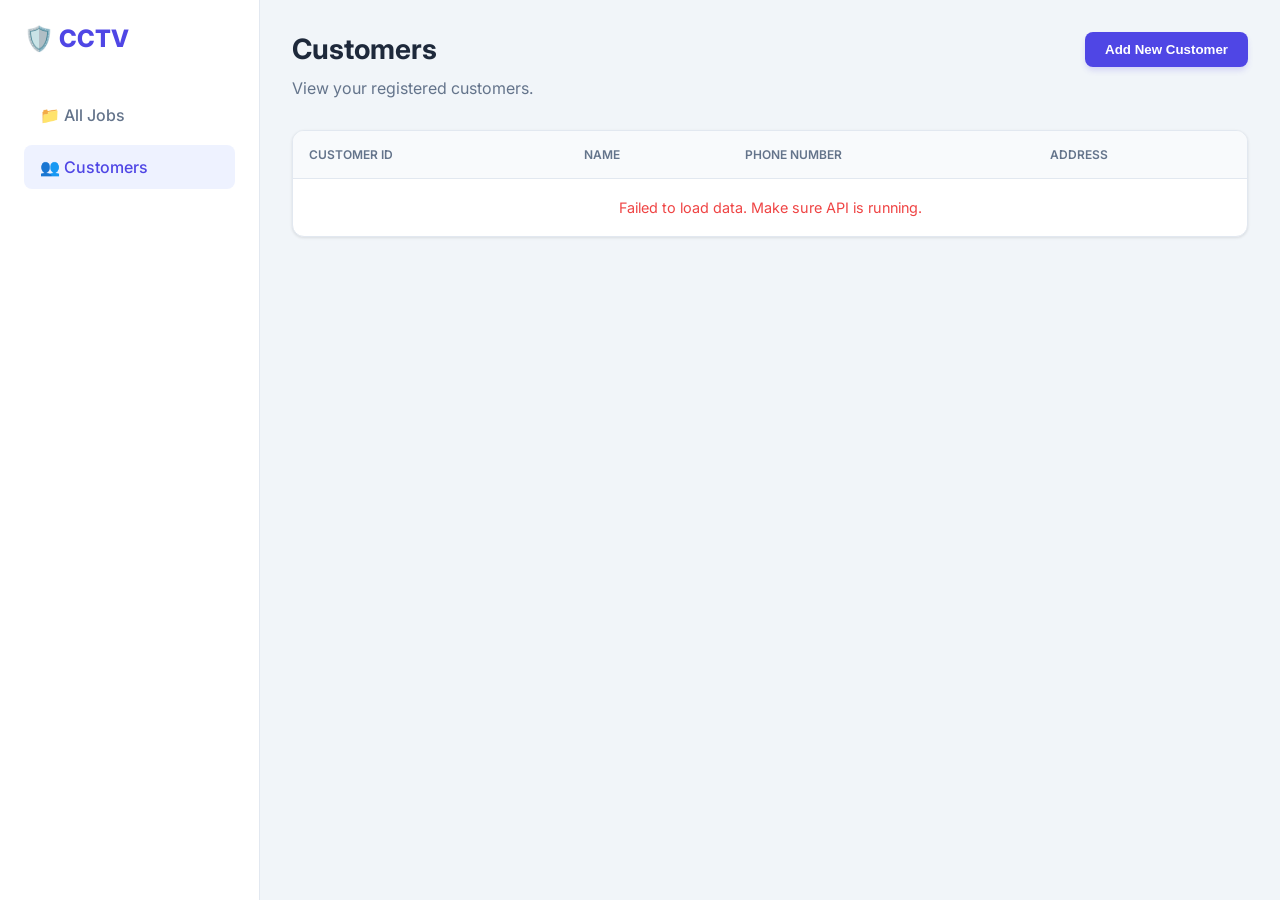
<file: Project Files/Project Front/customer.html>
<!DOCTYPE html>
<html lang="en">
<head>
    <meta charset="UTF-8">
    <meta name="viewport" content="width=device-width, initial-scale=1.0">
    <title>CCTV Admin - Customers</title>
    <link rel="stylesheet" href="style.css">
    <link href="https://fonts.googleapis.com/css2?family=Inter:wght@400;500;600;700;800&display=swap" rel="stylesheet">

</head>
<body>

    <aside class="sidebar">
        <div class="logo">
            <span>🛡️ CCTV</span>
        </div>
        <nav>
            <div class="nav-item" onclick="window.location.href='index.html'">
                📁 All Jobs
            </div>
            <div class="nav-item active" onclick="window.location.href='customer.html'">
                👥 Customers
            </div>
        </nav>
    </aside>

    <div class="main-wrapper">
        <header>
            <div class="header-info">
                <h1>Customers</h1>
                <p>View your registered customers.</p>
            </div>
            <div class="header-actions">
                <button class="btn-primary" onclick="openModal()">Add New Customer</button>
            </div>
        </header>

        <div class="table-container">
            <table>
                <thead>
                    <tr>
                        <th>Customer ID</th>
                        <th>Name</th>
                        <th>Phone Number</th>
                        <th>Address</th>
                    </tr>
                </thead>
                <tbody id="customer-table-body">
                    <tr>
                        <td colspan="4" style="text-align: center; padding: 30px; color: var(--text-muted);">
                            Loading customer data...
                        </td>
                    </tr>
                </tbody>
            </table>
        </div>
    </div>
<div id="addCustomerModal" class="modal">
    <div class="modal-content">
        <h3>Add New Customer</h3>
        <input type="text" id="custName" placeholder="Full Name" required>
        <input type="text" id="custPhone" placeholder="Phone Number" required>
        <small style="color: var(--text-muted); display: block; margin-top: -12px; margin-bottom: 12px; font-size: 0.8rem;">
            * Note: Must be a valid Egyptian number (11 digits).
        </small>
        <textarea id="custAddress" placeholder="Address" rows="3"></textarea>
        
        <div class="modal-actions">
            <button class="btn-secondary" onclick="closeModal()">Cancel</button>
            <button class="btn-primary" onclick="submitCustomer()">Create Customer</button>
        </div>
    </div>
</div>
    <script>
        
        const API_BASE_URL = "https://localhost:7267/api"; 

        async function fetchCustomers() {
            try {
                const response = await fetch(`${API_BASE_URL}/customers`);
                
                if (!response.ok) {
                    throw new Error("Could not fetch customers");
                }

                const customers = await response.json();
                const tableBody = document.getElementById("customer-table-body");

               
                tableBody.innerHTML = "";

                if (customers.length === 0) {
                    tableBody.innerHTML = `<tr><td colspan="4" style="text-align: center; padding: 20px;">No customers found.</td></tr>`;
                    return;
                }

                
                customers.forEach(customer => {
                    const row = document.createElement("tr");
                    row.className = "clickable-row";
                    
                    row.innerHTML = `
                        <td><strong>#${customer.customerId}</strong></td>
                        <td>${customer.customerName}</td>
                        <td>${customer.customerPhone || 'N/A'}</td>
                        <td style="color: var(--text-muted);">${customer.customerAddress || 'No Address'}</td>
                    `;
                    
                    tableBody.appendChild(row);
                });

            } catch (error) {
                console.error("Error:", error);
                document.getElementById("customer-table-body").innerHTML = 
                    `<tr><td colspan="4" style="text-align: center; color: var(--danger); padding: 20px;">Failed to load data. Make sure API is running.</td></tr>`;
            }
        }
      
function openModal() {
    document.getElementById("addCustomerModal").style.display = "flex";
}

function closeModal() {
    document.getElementById("addCustomerModal").style.display = "none";
    
    document.getElementById("custName").value = "";
    document.getElementById("custPhone").value = "";
    document.getElementById("custAddress").value = "";
}


async function submitCustomer() {
    const customerData = {
        customerName: document.getElementById("custName").value,
        customerPhone: document.getElementById("custPhone").value,
        customerAddress: document.getElementById("custAddress").value
    };

    if (!customerData.customerName || !customerData.customerPhone) {
        alert("Please fill in the Name and Phone fields.");
        return;
    }

    try {
        const response = await fetch(`${API_BASE_URL}/customers`, {
            method: "POST",
            headers: { "Content-Type": "application/json" },
            body: JSON.stringify(customerData) // يتوافق مع CreateCustomerDTO
        });

        if (response.ok) {
            alert("Customer Created Successfully!");
            closeModal();
            loadCustomers(); // تحديث الجدول عشان العميل الجديد يظهر فوراً
        } else {
            alert("Error creating customer.");
        }
    } catch (err) {
        console.error("Error:", err);
    }
}


window.onclick = function(event) {
    const modal = document.getElementById("addCustomerModal");
    if (event.target == modal) closeModal();
}

       
        window.onload = fetchCustomers;
    </script>

</body>
</html>
</file>
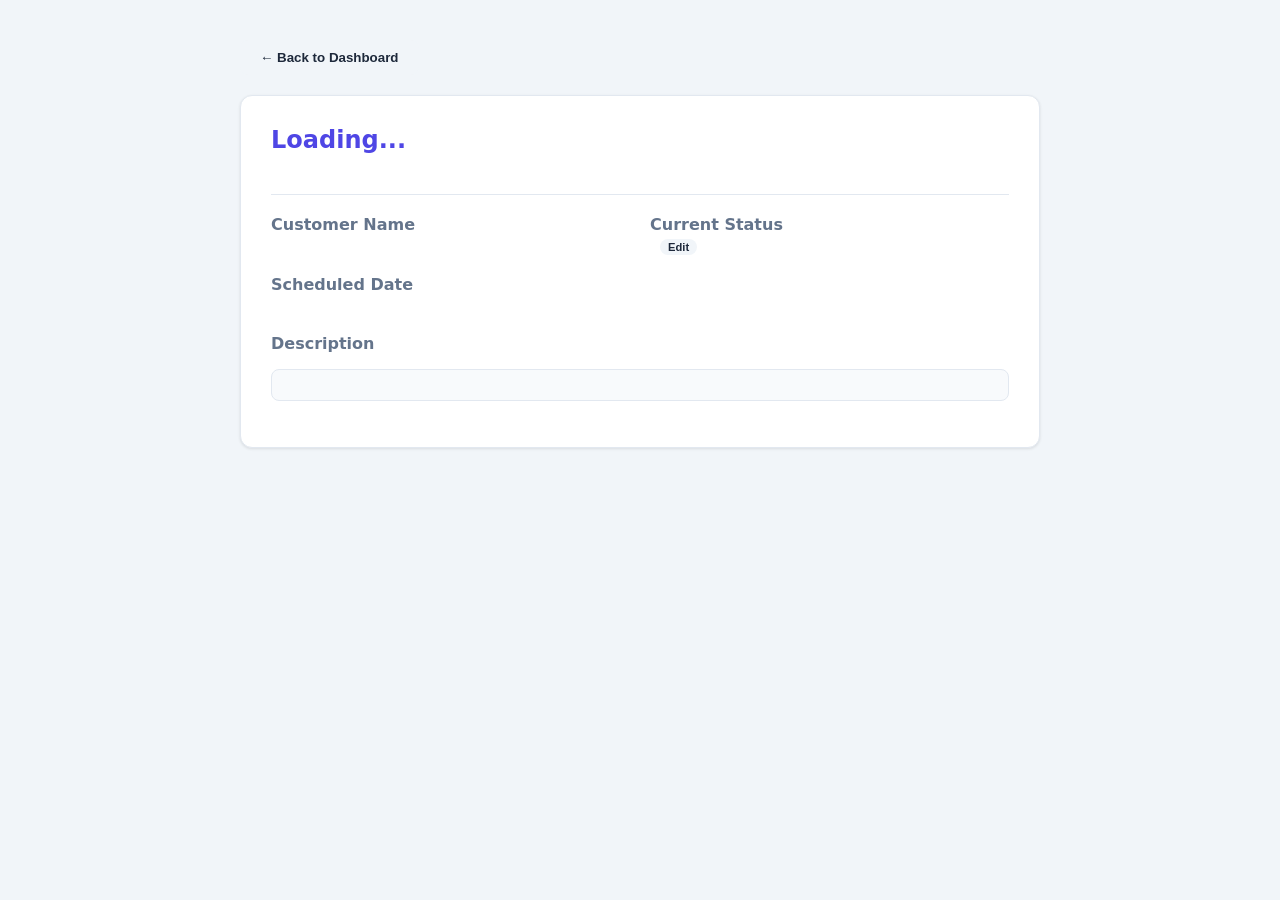
<file: Project Files/Project Front/job-details.html>
<!DOCTYPE html>
<html lang="en">
<head>
    <meta charset="UTF-8">
    <title>Job Details</title>
    <link rel="stylesheet" href="style.css">
    <style>
        .edit-status-container {
            display: flex;
            align-items: center;
            gap: 10px;
            margin-top: 5px;
        }
        .status-select {
            padding: 5px;
            border-radius: 5px;
            border: 1px solid var(--border);
            display: none; 
        }
    </style>
</head>
<body style="display: block; padding: 40px;">
    <div class="container" style="max-width: 800px; margin: auto;">
        <button onclick="window.location.href='index.html'" class="btn-secondary" style="margin-bottom: 20px;">← Back to Dashboard</button>
        
        <div id="job-details-card" class="table-container" style="padding: 30px; background: white;">
            <div style="display: flex; justify-content: space-between; align-items: start;">
                <h2 id="det-title" style="margin-top: 0; color: var(--primary);">Loading...</h2>
                <div id="det-id" style="font-weight: bold; color: var(--text-muted);"></div>
            </div>
            
            <hr style="border: 0; border-top: 1px solid var(--border); margin: 20px 0;">
            
            <div style="display: grid; grid-template-columns: 1fr 1fr; gap: 20px;">
                <div>
                    <label style="font-weight: 600; color: var(--text-muted);">Customer Name</label>
                    <p id="det-customer" style="font-size: 1.1rem; margin: 5px 0 20px;"></p>
                </div>
                <div>
                    <label style="font-weight: 600; color: var(--text-muted);">Current Status</label>
                    <div class="edit-status-container">
                        <span id="det-status"></span>
                        <button id="btn-edit-status" class="btn-secondary" style="padding: 2px 8px; font-size: 0.7rem;">Edit</button>
                        
                        <select id="status-dropdown" class="status-select">
                            <option value="Pending">Pending</option>
                            <option value="Completed">Completed</option>
                            <option value="Cancelled">Cancelled</option>
                            <option value="In Progress">In Progress</option>
                        </select>
                        <button id="btn-save-status" class="btn-primary" style="display:none; padding: 2px 8px; font-size: 0.7rem;">Save</button>
                    </div>
                </div>
                <div>
                    <label style="font-weight: 600; color: var(--text-muted);">Scheduled Date</label>
                    <p id="det-date" style="margin: 5px 0 20px;"></p>
                </div>
            </div>

            <div style="margin-top: 20px;">
                <label style="font-weight: 600; color: var(--text-muted);">Description</label>
                <p id="det-desc" style="background: #f8fafc; padding: 15px; border-radius: 8px; border: 1px solid var(--border); line-height: 1.6;"></p>
            </div>
        </div>
    </div>

    <script>
        const API_BASE_URL = "https://localhost:7267/api";
        const urlParams = new URLSearchParams(window.location.search);
        const jobId = urlParams.get('id');

        async function fetchJobDetails() {
            if (!jobId) return;
            try {
                const response = await fetch(`${API_BASE_URL}/jobs/${jobId}`);
                const job = await response.json();

                if (response.ok) {
                    document.getElementById("det-title").textContent = job.jobTitle;
                    document.getElementById("det-customer").textContent = job.customerName;
                    document.getElementById("det-id").textContent = `#${job.jobId}`;
                    document.getElementById("det-desc").textContent = job.jobDescription || "No description.";
                    document.getElementById("det-date").textContent = new Date(job.scheduledDate).toLocaleString();
                    
                    updateStatusUI(job.jobStatus);
                }
            } catch (err) { console.error(err); }
        }

        function updateStatusUI(status) {
            const statusSpan = document.getElementById("det-status");
            statusSpan.textContent = status;
            statusSpan.className = `status-badge ${status.toLowerCase()}`;
        }

        document.getElementById("btn-edit-status").onclick = function() {
            this.style.display = "none";
            document.getElementById("status-dropdown").style.display = "inline-block";
            document.getElementById("btn-save-status").style.display = "inline-block";
            document.getElementById("det-status").style.display = "none";
        };

  
        document.getElementById("btn-save-status").onclick = async function() {
            const newStatus = document.getElementById("status-dropdown").value;
            
            try {
                const response = await fetch(`${API_BASE_URL}/jobs/${jobId}/status`, {
                    method: "PUT",
                    headers: { "Content-Type": "application/json" },
                    body: JSON.stringify({ jobStatus: newStatus }) 
                });

                if (response.ok) {
               
                    document.getElementById("btn-edit-status").style.display = "inline-block";
                    document.getElementById("status-dropdown").style.display = "none";
                    document.getElementById("btn-save-status").style.display = "none";
                    document.getElementById("det-status").style.display = "inline-block";
                    
                    updateStatusUI(newStatus);
                    alert("Status updated successfully!");
                } else {
                    alert("Failed to update status.");
                }
            } catch (err) { console.error(err); }
        };

        fetchJobDetails();
    </script>
</body>
</html>
</file>
<file: Project Files/Project Front/style.css>
:root {
    --primary: #4f46e5; 
    --primary-light: #eef2ff;
    --success: #22c55e;
    --warning: #eab308;
    --danger: #ef4444;
    --bg: #f1f5f9;
    --sidebar: #ffffff;
    --card-bg: #ffffff;
    --text-main: #1e293b;
    --text-muted: #64748b;
    --border: #e2e8f0;
}

* { box-sizing: border-box; }

body {
    font-family: 'Inter', 'Segoe UI', system-ui, sans-serif;
    background-color: var(--bg);
    color: var(--text-main);
    margin: 0;
    display: flex;
    min-height: 100vh;
}


.sidebar {
    width: 260px;
    background: var(--sidebar);
    border-right: 1px solid var(--border);
    padding: 24px;
    display: flex;
    flex-direction: column;
}

.logo {
    font-size: 1.5rem;
    font-weight: 800;
    color: var(--primary);
    margin-bottom: 40px;
    display: flex;
    align-items: center;
    gap: 10px;
}

.nav-menu { list-style: none; padding: 0; margin: 0; }
.nav-item {
    padding: 12px 16px;
    border-radius: 8px;
    margin-bottom: 8px;
    cursor: pointer;
    font-weight: 500;
    color: var(--text-muted);
    transition: 0.2s;
}
.nav-item.active {
    background: var(--primary-light);
    color: var(--primary);
}
.nav-item:hover:not(.active) { background: #f8fafc; color: var(--text-main); }


.main-wrapper {
    flex: 1;
    padding: 32px;
    overflow-y: auto;
}

header {
    display: flex;
    justify-content: space-between;
    align-items: flex-start;
    margin-bottom: 32px;
}

header h1 { margin: 0; font-size: 1.75rem; font-weight: 700; }
header p { margin: 4px 0 0; color: var(--text-muted); }

.header-actions {
    display: flex;
    align-items: center;
    gap: 16px;
}

#connection-status {
    padding: 6px 14px;
    border-radius: 100px;
    font-size: 0.75rem;
    font-weight: 600;
    text-transform: uppercase;
    letter-spacing: 0.025em;
}

.status-online { background: #dcfce7; color: #15803d; border: 1px solid #bbf7d0; }
.status-offline { background: #fee2e2; color: #b91c1c; border: 1px solid #fecaca; }


.stats-grid {
    display: grid;
    grid-template-columns: repeat(auto-fit, minmax(200px, 1fr));
    gap: 20px;
    margin-bottom: 32px;
}

.stat-card {
    background: var(--card-bg);
    padding: 20px;
    border-radius: 12px;
    border: 1px solid var(--border);
}
.stat-card span { color: var(--text-muted); font-size: 0.875rem; font-weight: 500; }
.stat-card h3 { margin: 8px 0 0; font-size: 1.5rem; font-weight: 700; }

.table-container {
    background: var(--card-bg);
    border-radius: 12px;
    border: 1px solid var(--border);
    box-shadow: 0 1px 3px rgba(0,0,0,0.1);
    overflow: hidden;
}

table { width: 100%; border-collapse: collapse; }
th {
    background: #f8fafc;
    padding: 16px;
    text-align: left;
    font-size: 0.75rem;
    font-weight: 600;
    text-transform: uppercase;
    color: var(--text-muted);
    border-bottom: 1px solid var(--border);
}

td { padding: 16px; border-bottom: 1px solid var(--border); font-size: 0.9rem; }
tr:last-child td { border-bottom: none; }
tr:hover { background: #fbfcfe; }


.status-badge {
    padding: 4px 10px;
    border-radius: 6px;
    font-size: 0.75rem;
    font-weight: 600;
}
.status-badge.completed { background: #dcfce7; color: #15803d; }
.status-badge.pending { background: #fef3c7; color: #92400e; }
.status-badge.cancelled { background: #fee2e2; color: #b91c1c; }


.btn-primary {
    background: var(--primary);
    color: white;
    border: none;
    padding: 10px 20px;
    border-radius: 8px;
    font-weight: 600;
    cursor: pointer;
    transition: 0.2s;
    box-shadow: 0 4px 6px -1px rgba(79, 70, 229, 0.2);
}
.btn-primary:hover { background: #4338ca; transform: translateY(-1px); }

.modal {
    display: none;
    position: fixed;
    top: 0; left: 0; width: 100%; height: 100%;
    background: rgba(15, 23, 42, 0.6);
    backdrop-filter: blur(4px);
    z-index: 1000;
    justify-content: center;
    align-items: center;
}

.modal-content {
    background: white;
    padding: 32px;
    border-radius: 16px;
    width: 100%;
    max-width: 440px;
    box-shadow: 0 20px 25px -5px rgba(0,0,0,0.1);
}

.modal-content h3 { margin: 0 0 24px; font-size: 1.25rem; }
.modal-content input, .modal-content textarea {
    width: 100%;
    margin-bottom: 16px;
    padding: 12px;
    border: 1px solid var(--border);
    border-radius: 8px;
    font-size: 0.95rem;
}

.modal-content input:focus { outline: 2px solid var(--primary-light); border-color: var(--primary); }

.modal-actions { display: flex; justify-content: flex-end; gap: 12px; margin-top: 8px; }
.btn-secondary { background: #f1f5f9; color: var(--text-main); border: none; padding: 10px 20px; border-radius: 8px; cursor: pointer; font-weight: 600; }


#notification-container { position: fixed; bottom: 24px; right: 24px; z-index: 1000; }
.toast {
    background: white;
    padding: 16px 20px;
    border-radius: 12px;
    box-shadow: 0 10px 15px -3px rgba(0,0,0,0.1);
    margin-top: 12px;
    border-left: 4px solid var(--primary);
    animation: slideIn 0.3s ease-out;
}

.header-info {
    display: flex;
    flex-direction: column;
    gap: 8px; /* مسافة بين العنوان والوصف والفلتر */
}

.filter-container {
    margin-top: 10px; /* مسافة إضافية فوق الفلتر */
}

.filter-select {
    padding: 8px 12px;
    border-radius: 8px;
    border: 1px solid var(--border);
    background-color: white;
    color: var(--text-main);
    font-size: 0.85rem;
    font-weight: 500;
    min-width: 150px; /* عرض مناسب للفلتر */
    cursor: pointer;
    transition: 0.2s;
}

.filter-select:focus {
    border-color: var(--primary);
    box-shadow: 0 0 0 2px var(--primary-light);
}

.clickable-row {
    cursor: pointer;
    transition: background 0.2s ease;
}

.clickable-row:hover {
    background-color: #f8fafc !important; /* لون رمادي فاتح جداً */
}



@keyframes slideIn { from { transform: translateY(20px); opacity: 0; } to { transform: translateY(0); opacity: 1; } }
</file>
